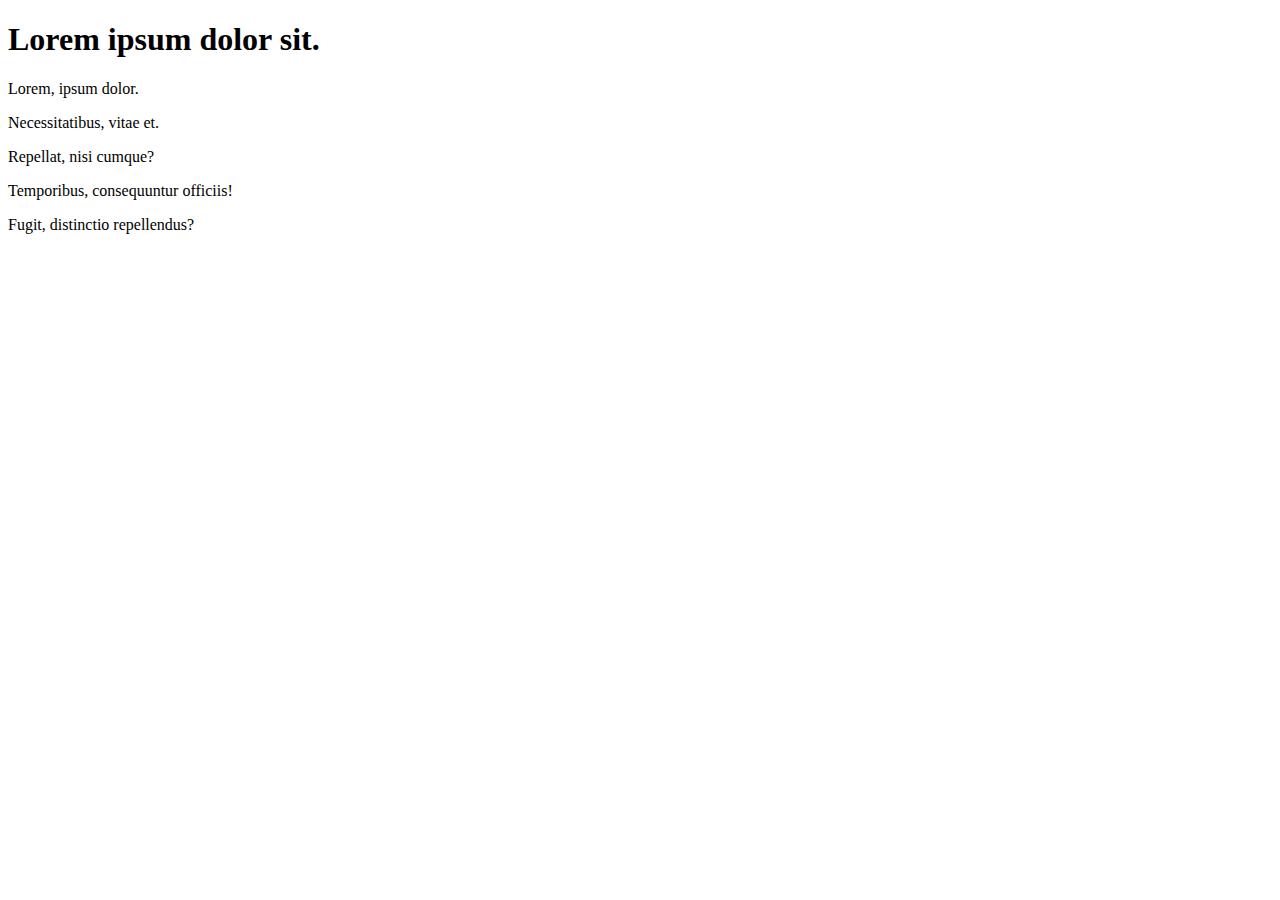
<file: index.html>
<!DOCTYPE html>
<html lang="en">
<head>
    <meta charset="UTF-8">
    <meta http-equiv="X-UA-Compatible" content="IE=edge">
    <meta name="viewport" content="width=device-width, initial-scale=1.0">
    <title>Document</title>
</head>
<body>
    <h1>Lorem ipsum dolor sit.</h1>
    <p>Lorem, ipsum dolor.</p>
    <p>Necessitatibus, vitae et.</p>
    <p>Repellat, nisi cumque?</p>
    <p>Temporibus, consequuntur officiis!</p>
    <p>Fugit, distinctio repellendus?</p>
</body>
</html>
</file>
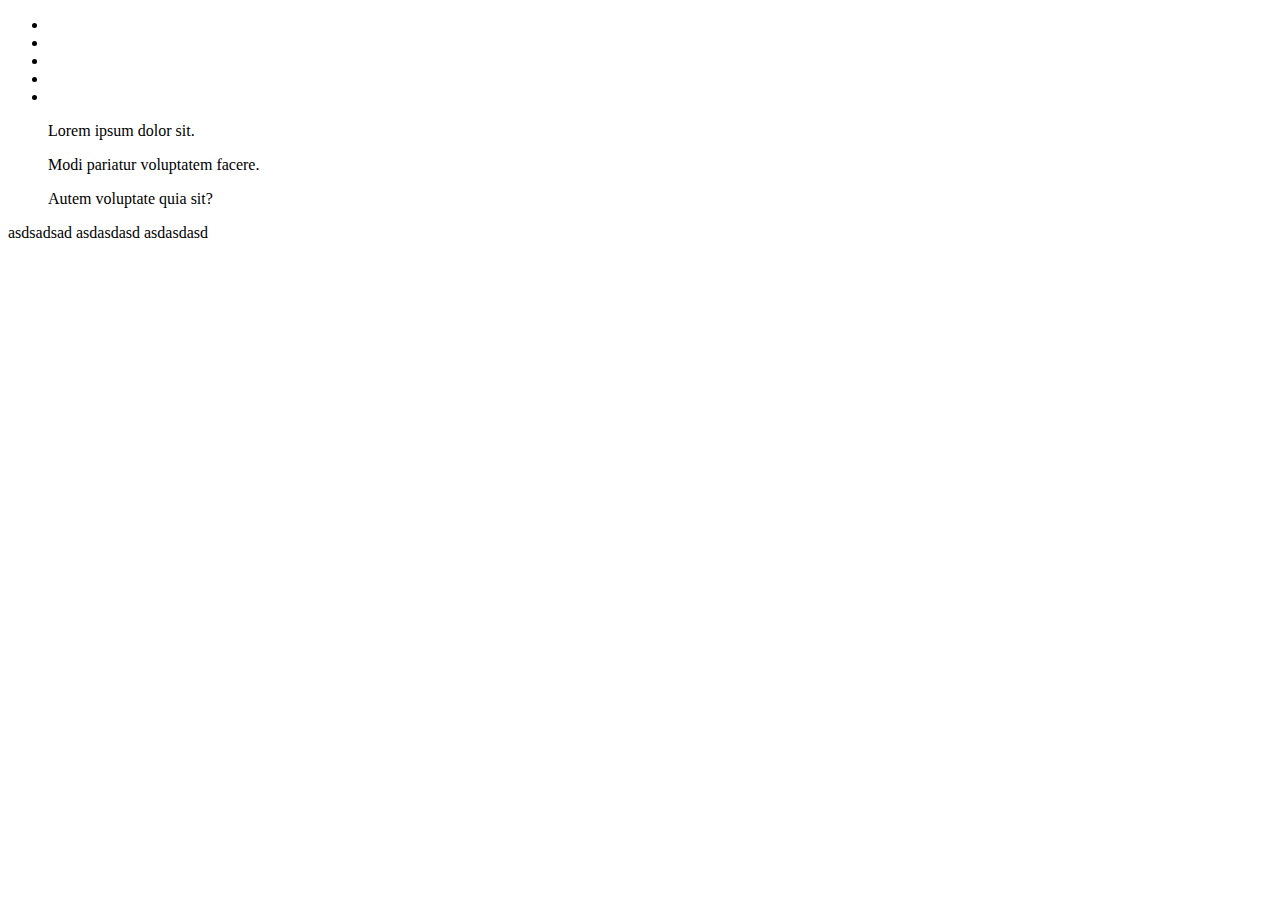
<file: test.html>
<!DOCTYPE html>
<html lang="en">
<head>
    <meta charset="UTF-8">
    <meta http-equiv="X-UA-Compatible" content="IE=edge">
    <meta name="viewport" content="width=device-width, initial-scale=1.0">
    <title>Document</title>
</head>
<body>
    <ul>
        <li></li>
        <li></li>
        <li></li>
        <li></li>
        <li></li>
        <p>Lorem ipsum dolor sit.</p>
        <p>Modi pariatur voluptatem facere.</p>
        <p>Autem voluptate quia sit?</p>
    </ul>
</body>
</html>
asdsadsad
asdasdasd
asdasdasd
</file>
